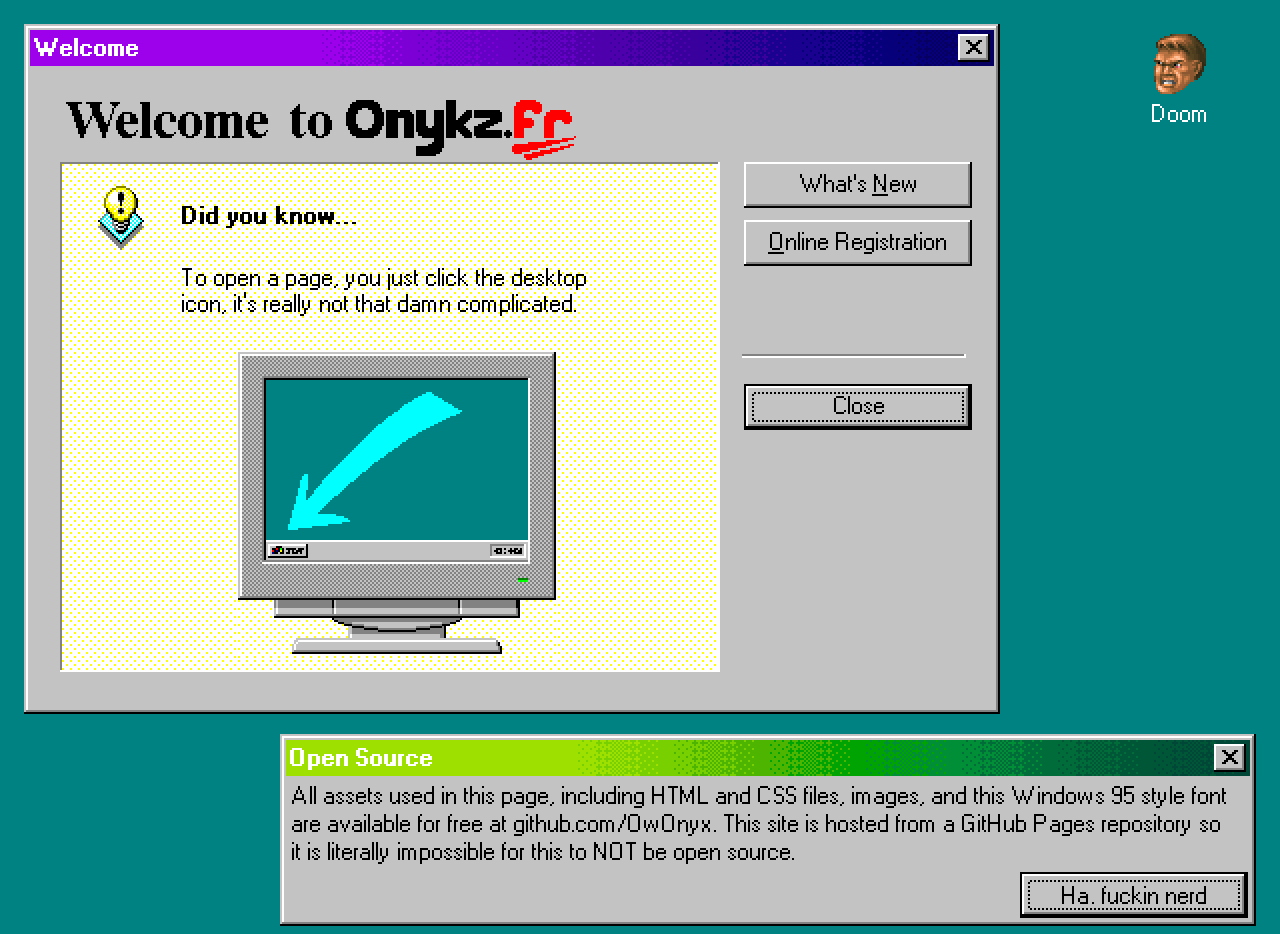
<file: index.html>
<!DOCTYPE html>
<html lang="en">
<head>
<meta charset="utf-8">
<title>onykz.fr</title>
<meta name="description" content="onykz. for real.">
<link rel="stylesheet" type="text/css" href="./stylish.css">
</head>
<body>
	<img class="left" src="./rsrc/windows/welcome.png" alt="Welcome to onykz.fr! If you are reading this, the image that usually appears here failed to load! That's a bad sign. This website will look like shit without images."/>
	<a href="./doom/index.html">
		<img class="right" src="./rsrc/programs/doom.png" alt="Doom"/>
	</a>
	<img class="bright" src="./rsrc/windows/opensource.png" alt="Open Source: OwOnyx.github.com/OwOnyx.github.io"/>
</body>
</html>
</file>
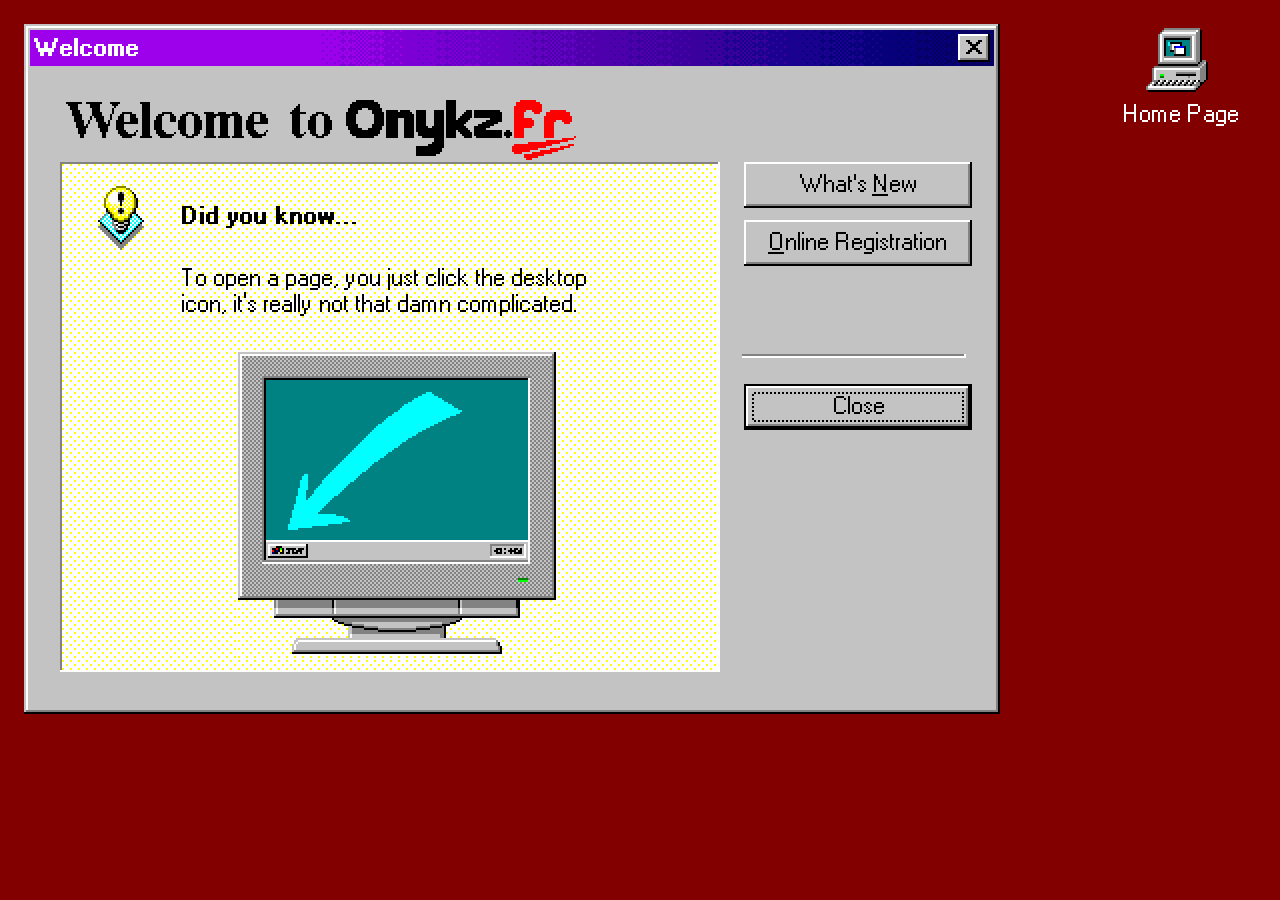
<file: doom/index.html>
<!DOCTYPE html>

<!-- DOOM PAGE -->

<html lang="en">
<head>
<meta charset="utf-8">
<title>onykz.fr</title>
<meta name="description" content="onykz. for real.">
<link rel="stylesheet" type="text/css" href="./ripandtear.css">
</head>
<body>
	<img class="left" src="../rsrc/windows/welcome.png" alt="Welcome to onykz.fr! If you are reading this, the image that usually appears here failed to load! That's a bad sign. This website will look like shit without images."/>
	<a href="../index.html">
		<img class="right" src="../rsrc/programs/home.png" alt="Home Page"/>
	</a>
</body>
</html>
</file>
<file: stylish.css>
*{
background: #008282
}

.left{
	display: inline;
	margin-top: 16px;
	margin-left: 16px;
	margin-right: auto;
	text-align: left;
}

.right{
	margin-top: 16px;
	margin-left: auto;
	margin-right: 16px;
	float: right;
}

.bleft{
	display: block;
	margin-top: 16px;
	margin-left: 16px;
	margin-right: auto;
	text-align: left;
}

.bright{
	display: block;
	margin-top: 16px;
	margin-left: auto;
	margin-right: 16px;
	text-align: right;
}
</file>
<file: doom/ripandtear.css>
*{
background: #820000
}

.left{
	display: inline;
	margin-top: 16px;
	margin-left: 16px;
	margin-right: auto;
	text-align: left;
}

.right{
	margin-top: 16px;
	margin-left: auto;
	margin-right: 16px;
	float: right;
}
</file>
